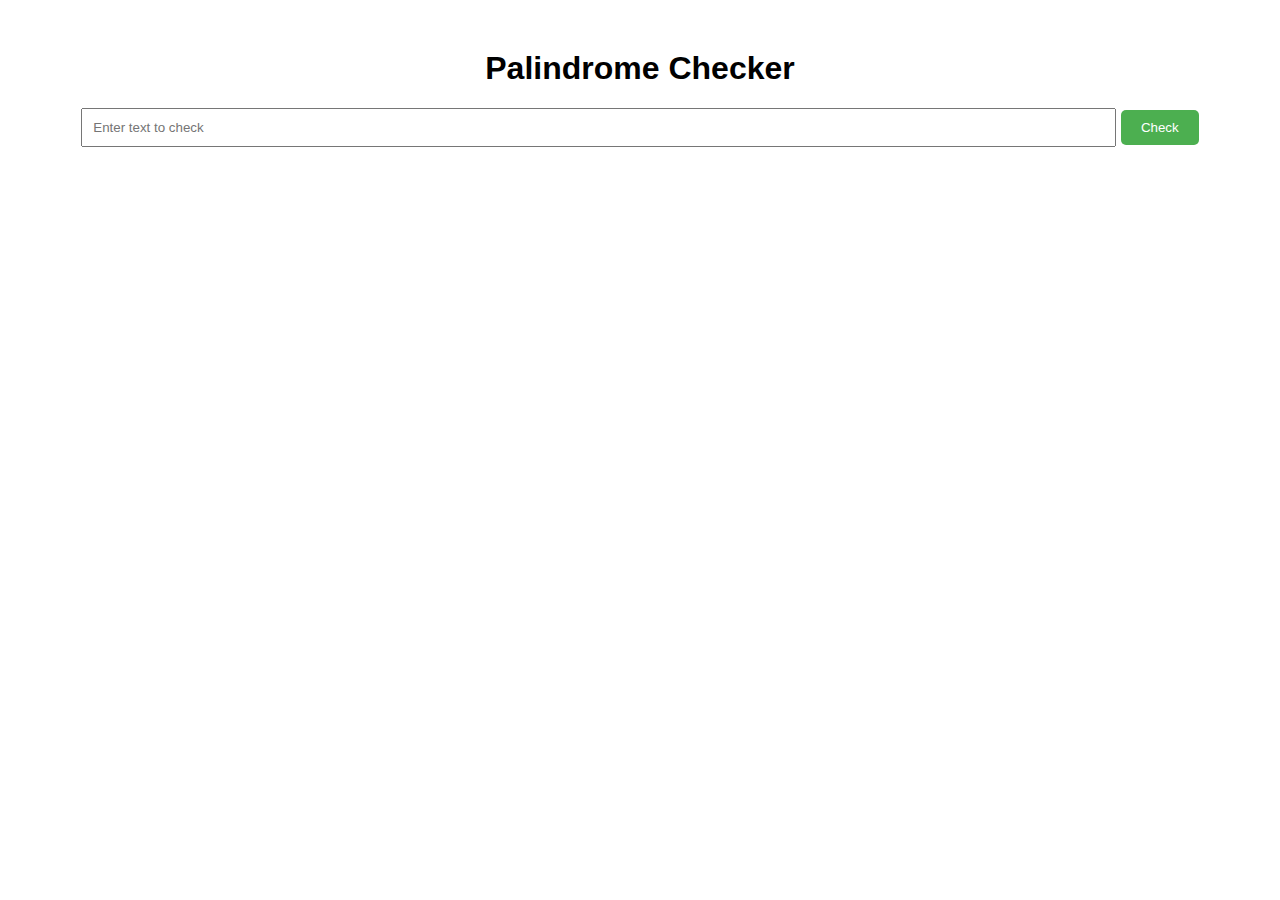
<file: palindrome/index.html>
<!DOCTYPE html>
<html lang="en">
<head>
  <meta charset="UTF-8">
  <meta name="viewport" content="width=device-width, initial-scale=1.0">
  <title>Palindrome Checker</title>
  <link rel="stylesheet" href="style.css">
</head>
<body>
  <h1>Palindrome Checker</h1>
  <input type="text" id="text-input" placeholder="Enter text to check">
  <button id="check-btn">Check</button>
  <p id="result"></p>
  <script src="first.js"></script>
</body>
</html>
</file>
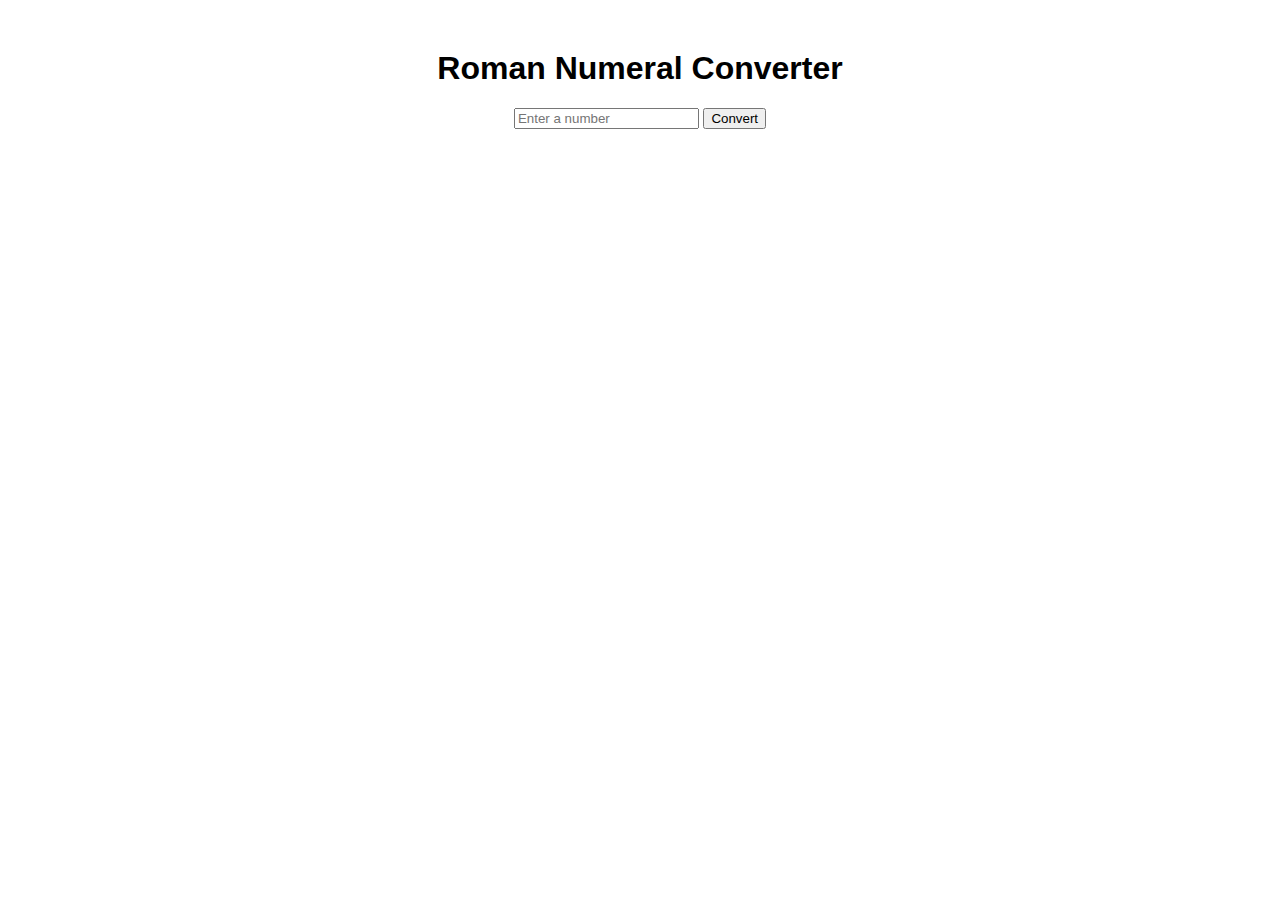
<file: Roman/index.html>
<!DOCTYPE html>
<html lang="en">
<head>
  <meta charset="UTF-8">
  <meta name="viewport" content="width=device-width, initial-scale=1.0">
  <title>Roman Numeral Converter</title>
  <link rel="stylesheet" href="style.css">
</head>
<body>
  <h1>Roman Numeral Converter</h1>
  <input type="number" id="number" placeholder="Enter a number">
  <button id="convert-btn">Convert</button>
  <p id="output"></p>
  <script src="first.js"></script>
</body>
</html>
</file>
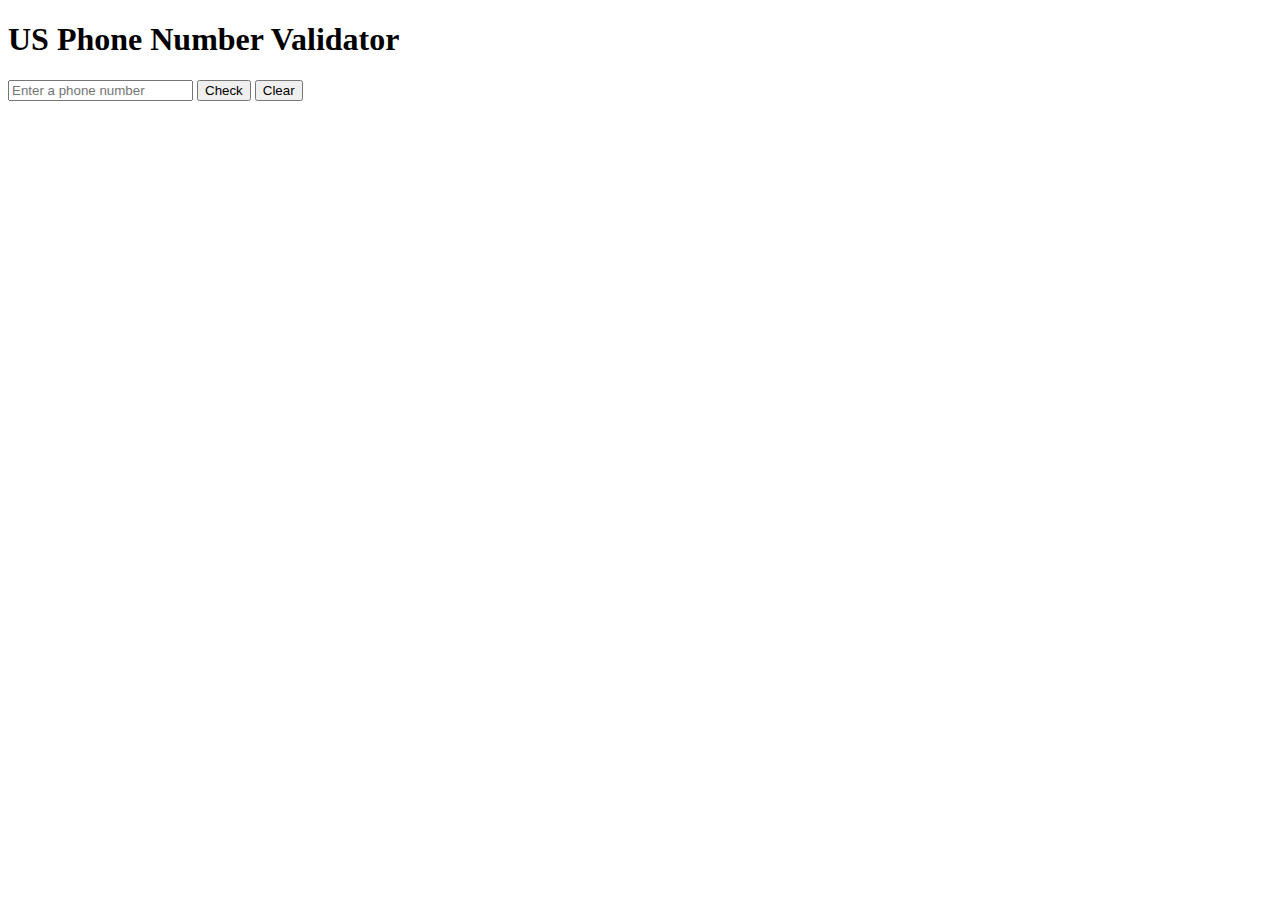
<file: telephone/index.html>
<!DOCTYPE html>
<html lang="en">
<head>
  <meta charset="UTF-8">
  <meta name="viewport" content="width=device-width, initial-scale=1.0">
  <title>Phone Number Validator</title>
</head>
<body>
  <h1>US Phone Number Validator</h1>
  <div>
    <input type="text" id="user-input" placeholder="Enter a phone number">
    <button id="check-btn">Check</button>
    <button id="clear-btn">Clear</button>
  </div>
  <div id="results-div"></div>

  <script src="first.js"></script>
</body>
</html>
</file>
<file: palindrome/style.css>
body {
    font-family: Arial, sans-serif;
    text-align: center;
    margin-top: 50px;
}

#text-input {
    width: 80%;
    padding: 10px;
    margin-bottom: 10px;
}

#check-btn {
    padding: 10px 20px;
    cursor: pointer;
    background-color: #4CAF50;
    color: white;
    border: none;
    border-radius: 5px;
}

#result {
    margin-top: 20px;
    font-size: 1.2em;
}
</file>
<file: Roman/style.css>
body {
    font-family: Arial, sans-serif;
    text-align: center;
    margin: 50px;
}

#output {
    margin-top: 20px;
    font-size: 1.2rem;
    color: #333;
}
</file>
